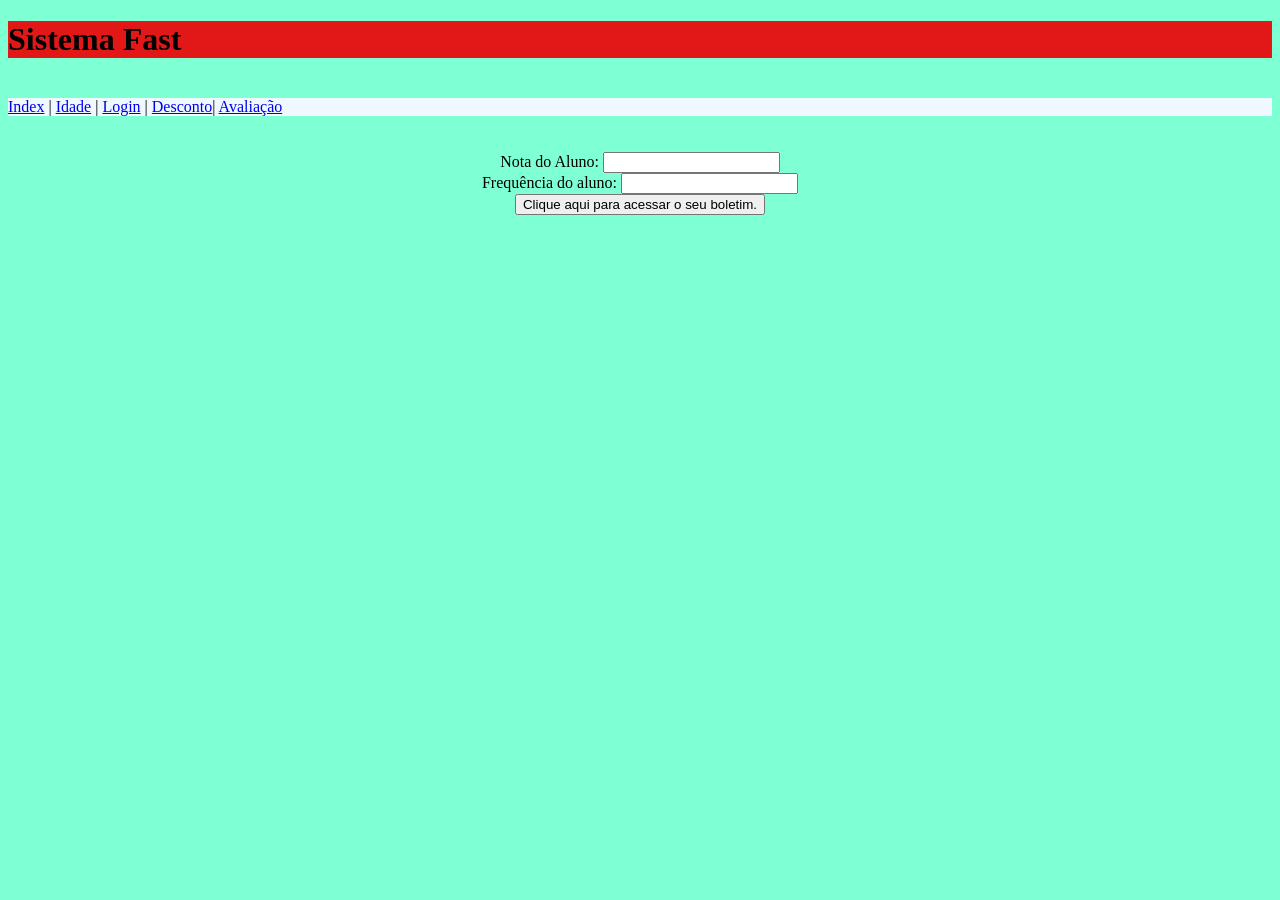
<file: Tarefa3-JavaScripit/avaliacao.html>
<!DOCTYPE html>
<html lang="en">
<head>
    <meta charset="UTF-8">
    <meta name="viewport" content="width=device-width, initial-scale=1.0">
    <title>Document</title>
    <link rel="stylesheet" href="stlye.css">
</head>
<body>
<header>
        <h1> Sistema Fast</h1>
</header>
<br>

<nav>
    <a href="index.html">Index</a> |
  <a href="idade.html">Idade</a> |
  <a href="login.html">Login</a> |
  <a href="desconto.html">Desconto</a>|
  <a href="avaliacao.html">Avaliação</a> 
</nav>
<br>
<br>
<main>

    <label>Nota do Aluno:</label>
    <input type="number" id="aluno">
    <br>
    <label>Frequência do aluno:</label>
    <input type="number"id="Frequência">
    <br>
    <button onclick="avaliacao()">Clique aqui para acessar o seu boletim.</button>
    <br>
<p id="resultado"></p>

</main>
</main>

    <script src="script.js"></script>
</body>
</html>
</file>
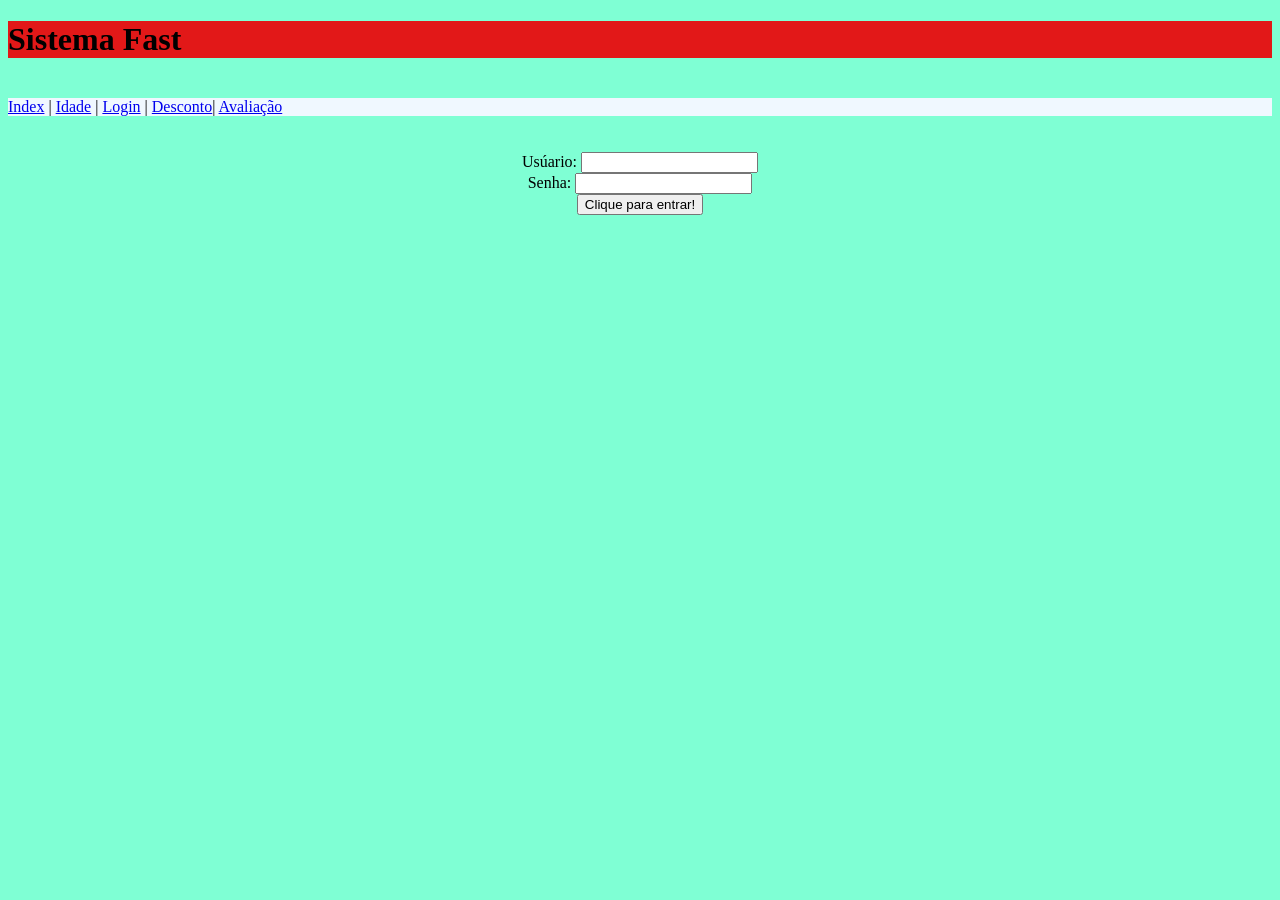
<file: Tarefa3-JavaScripit/login.html>
<!DOCTYPE html>
<html lang="en">
<head>
    <meta charset="UTF-8">
    <title>Document</title>
    <link rel="stylesheet" href="stlye.css">
</head>
<body>
<header>
        <h1> Sistema Fast</h1>
</header>
<br>

<nav>
    <a href="index.html">Index</a> |
  <a href="idade.html">Idade</a> |
  <a href="login.html">Login</a> |
  <a href="desconto.html">Desconto</a>|
  <a href="avaliacao.html">Avaliação</a> 
</nav>
<br>
<br>
<main>
<label>Usúario:</label>
<input id="user1">
<br>
<label>Senha:</label>
<input id="user">
<br>
<button onclick="verificar()">Clique para entrar!</button>
<p id="local"></p>
</main>

    <script src="script.js"></script>
</body>
</html>
</file>
<file: Tarefa3-JavaScripit/stlye.css>
main img
{
    width: 300px;
    border-radius: 5px;
    display :flex;
    text-align: center;
    justify-self:center;
}

header h1 {
    background-color: rgb(226, 24, 24);
    justify-self: center;
}
    
nav{
     justify-self: center;
}


body{
    background-color: aquamarine;
}

main{
    text-align: center
}

nav{
    background-color: aliceblue;
}

.vip {
   
}
</file>
